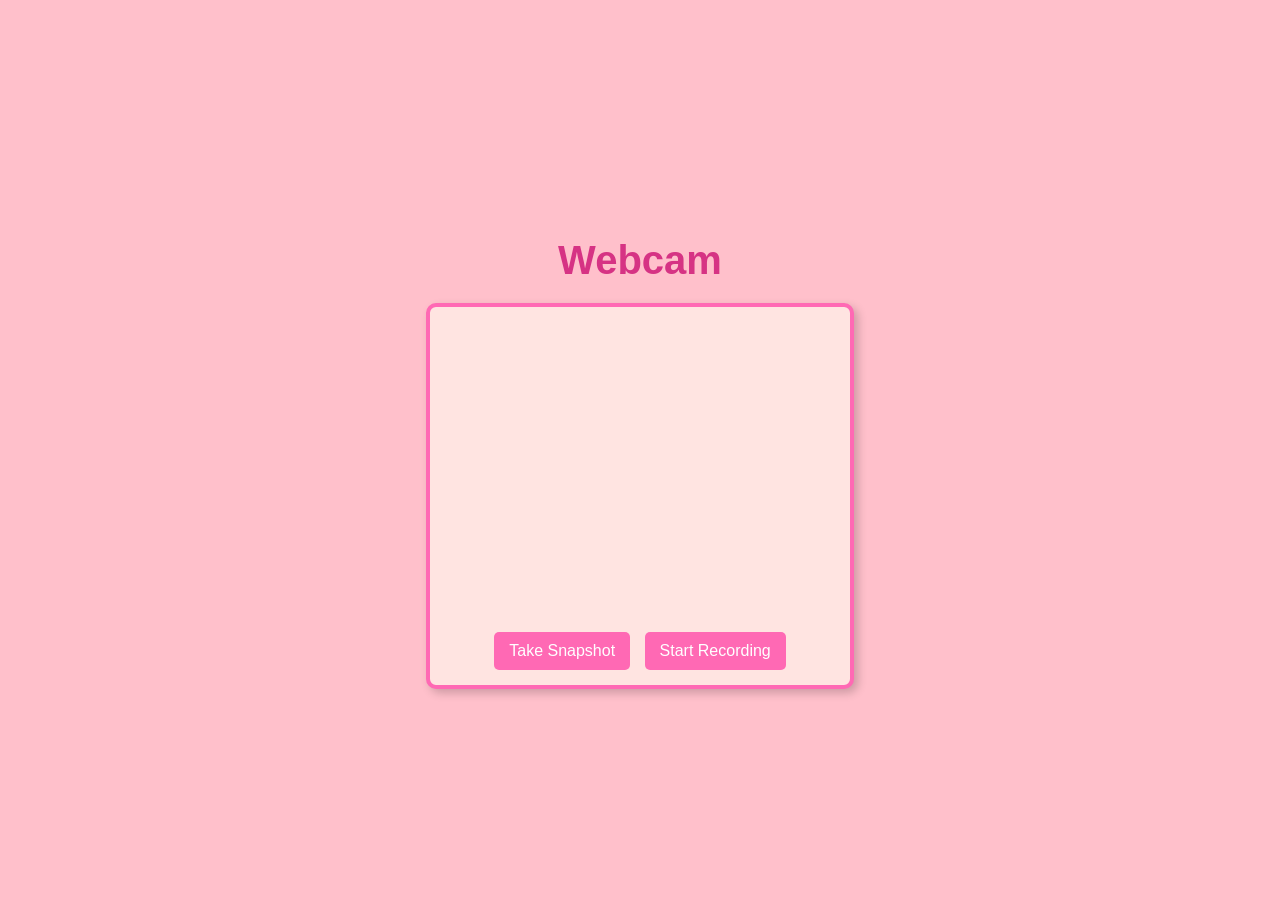
<file: lab5.html>
<!DOCTYPE html>
<html lang="en">
<head>
    <meta charset="UTF-8">
    <meta name="viewport" content="width=device-width, initial-scale=1.0">
    <title>Webcam</title>
    <style>
        body {
            background-color: #ffc0cb; /* Light Pink */
            display: flex;
            flex-direction: column;
            align-items: center;
            justify-content: center;
            height: 100vh;
            margin: 0;
            font-family: Arial, sans-serif;
        }

        h1 {
            color: #d63384; /* Dark Pink */
            font-size: 2.5rem;
            margin-bottom: 20px;
        }

        .webcam-container {
            border: 4px solid #ff69b4; /* Pink border */
            border-radius: 10px;
            padding: 10px;
            background-color: #ffe4e1; /* Lighter pink */
            box-shadow: 4px 4px 10px rgba(0, 0, 0, 0.2);
            display: flex;
            flex-direction: column;
            align-items: center;
        }

        video, canvas {
            border-radius: 8px;
            width: 400px;
            height: 300px;
            object-fit: cover;
        }

        .controls {
            margin-top: 10px;
        }

        button {
            background-color: #ff69b4;
            color: white;
            border: none;
            padding: 10px 15px;
            margin: 5px;
            cursor: pointer;
            font-size: 1rem;
            border-radius: 5px;
        }

        button:hover {
            background-color: #d63384;
        }

        .hidden {
            display: none;
        }
    </style>
</head>
<body>

    <h1>Webcam</h1>
    <div class="webcam-container">
        <video id="webcam" autoplay></video>
        <canvas id="snapshotCanvas" class="hidden"></canvas>
        <div class="controls">
            <button id="snap">Take Snapshot</button>
            <button id="startRec">Start Recording</button>
            <button id="stopRec" class="hidden">Stop Recording</button>
            <a id="downloadRec" class="hidden" download="recorded-video.webm">Download Recording</a>
        </div>
    </div>

    <script>
        let webcamStream;
        let mediaRecorder;
        let recordedChunks = [];

        async function startWebcam() {
            try {
                webcamStream = await navigator.mediaDevices.getUserMedia({ video: true });
                document.getElementById("webcam").srcObject = webcamStream;
            } catch (error) {
                console.error("Error accessing webcam:", error);
            }
        }

        document.getElementById("snap").addEventListener("click", () => {
            const video = document.getElementById("webcam");
            const canvas = document.getElementById("snapshotCanvas");
            const ctx = canvas.getContext("2d");

            canvas.width = video.videoWidth;
            canvas.height = video.videoHeight;
            ctx.drawImage(video, 0, 0, canvas.width, canvas.height);

            // Create a download link
            const snapshotLink = document.createElement("a");
            snapshotLink.href = canvas.toDataURL("image/png");
            snapshotLink.download = "snapshot.png";
            snapshotLink.textContent = "Download Snapshot";
            snapshotLink.style.display = "block";
            document.body.appendChild(snapshotLink);
        });

        document.getElementById("startRec").addEventListener("click", () => {
            recordedChunks = [];
            mediaRecorder = new MediaRecorder(webcamStream, { mimeType: "video/webm" });

            mediaRecorder.ondataavailable = event => {
                if (event.data.size > 0) recordedChunks.push(event.data);
            };

            mediaRecorder.onstop = () => {
                const blob = new Blob(recordedChunks, { type: "video/webm" });
                const url = URL.createObjectURL(blob);

                const downloadRec = document.getElementById("downloadRec");
                downloadRec.href = url;
                downloadRec.classList.remove("hidden");
            };

            mediaRecorder.start();
            document.getElementById("startRec").classList.add("hidden");
            document.getElementById("stopRec").classList.remove("hidden");
        });

        document.getElementById("stopRec").addEventListener("click", () => {
            mediaRecorder.stop();
            document.getElementById("stopRec").classList.add("hidden");
            document.getElementById("startRec").classList.remove("hidden");
        });

        startWebcam();
    </script>

</body>
</html>
</file>
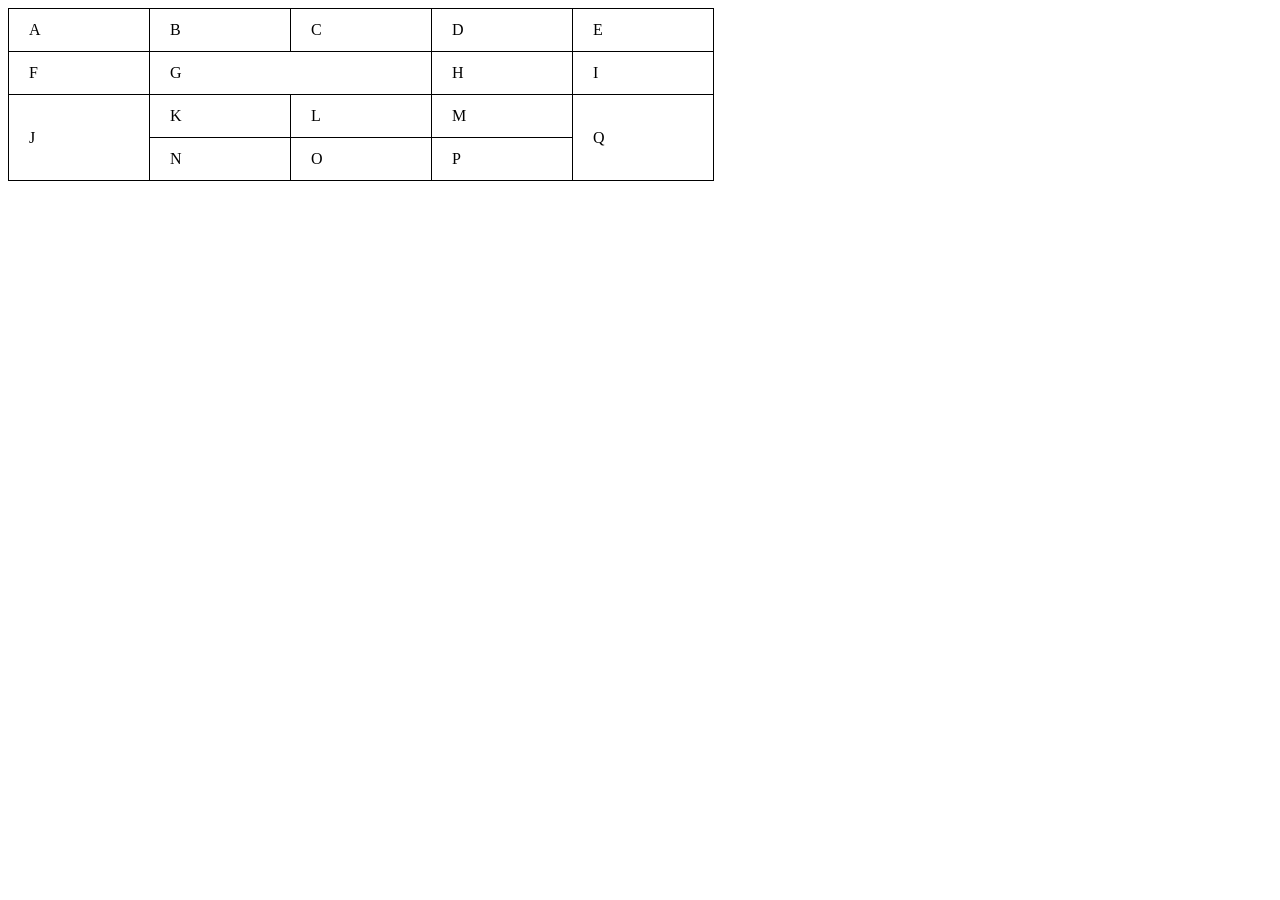
<file: webpro 1.html>
<!DOCTYPE html>
<html>
<head>
  <style>
    table {
      border-collapse: collapse;
    }
    td {
      border: 1px solid black;
      text-align: left;     
      vertical-align: middle;
      padding: 12px 20px;  
      width: 100px;         
              
    }
  </style>
</head>
<body>

<table>
  <tr>
    <td>A</td>
    <td>B</td>
    <td>C</td>
    <td>D</td>
    <td>E</td>
  </tr>
  <tr>
    <td>F</td>
    <td colspan="2">G</td>
    <td>H</td>
    <td>I</td>
  </tr>
  <tr>
    <td rowspan="2">J</td>
    <td>K</td>
    <td>L</td>
    <td>M</td>
    <td rowspan="2">Q</td>
  </tr>

  <tr>
    <td>N</td>
    <td>O</td>
    <td>P</td>
  
  </tr>
</table>

</body>
</html>
</file>
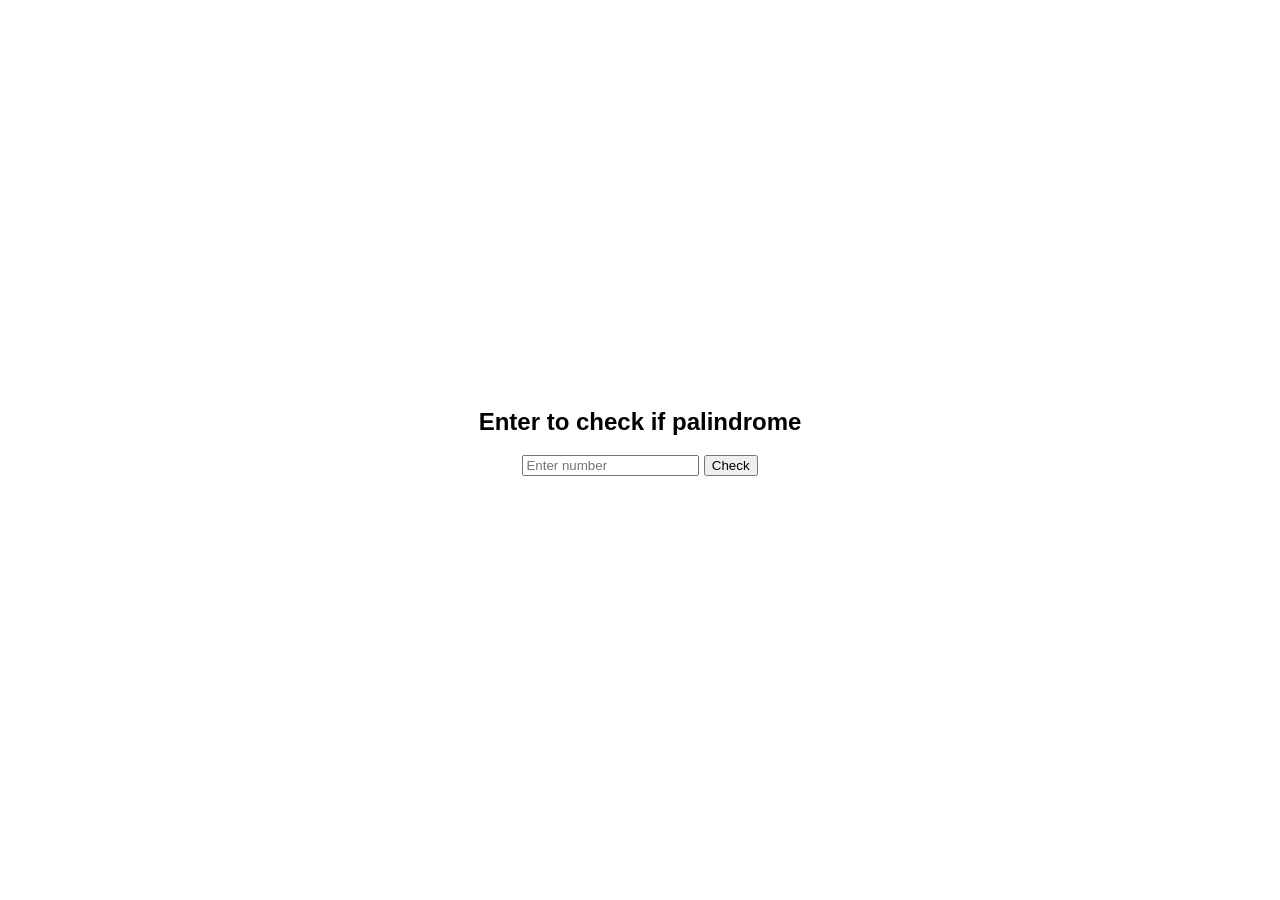
<file: webprog 3.html>
<!DOCTYPE html>
<html>
<head>
  <title>Palindrome Checker</title>
  <style>
    body {
      height: 100vh;
      margin: 0;
      display: flex;
      justify-content: center;
      align-items: center;
      font-family: sans-serif;
    }
    .container {
      text-align: center;
    }
    #result {
      margin-top: 10px;
      padding: 5px 10px;
      color: white;
    }
  </style>
</head>
<body>

  <div class="container">
    <h2>Enter to check if palindrome</h2>
    <input id="num" placeholder="Enter number">
    <button onclick="check()">Check</button>
    <p id="result"></p>
  </div>

  <script>
    function check() {
      var num = document.getElementById("num").value;
      var reversed = num.split("").reverse().join("");
      var result = document.getElementById("result");

      if (num === reversed) {
        result.textContent = "Palindrome";
        result.style.backgroundColor = "green";
      } else {
        result.textContent = "Not a palindrome";
        result.style.backgroundColor = "red";
      }
    }
  </script>

</body>
</html>
</file>
